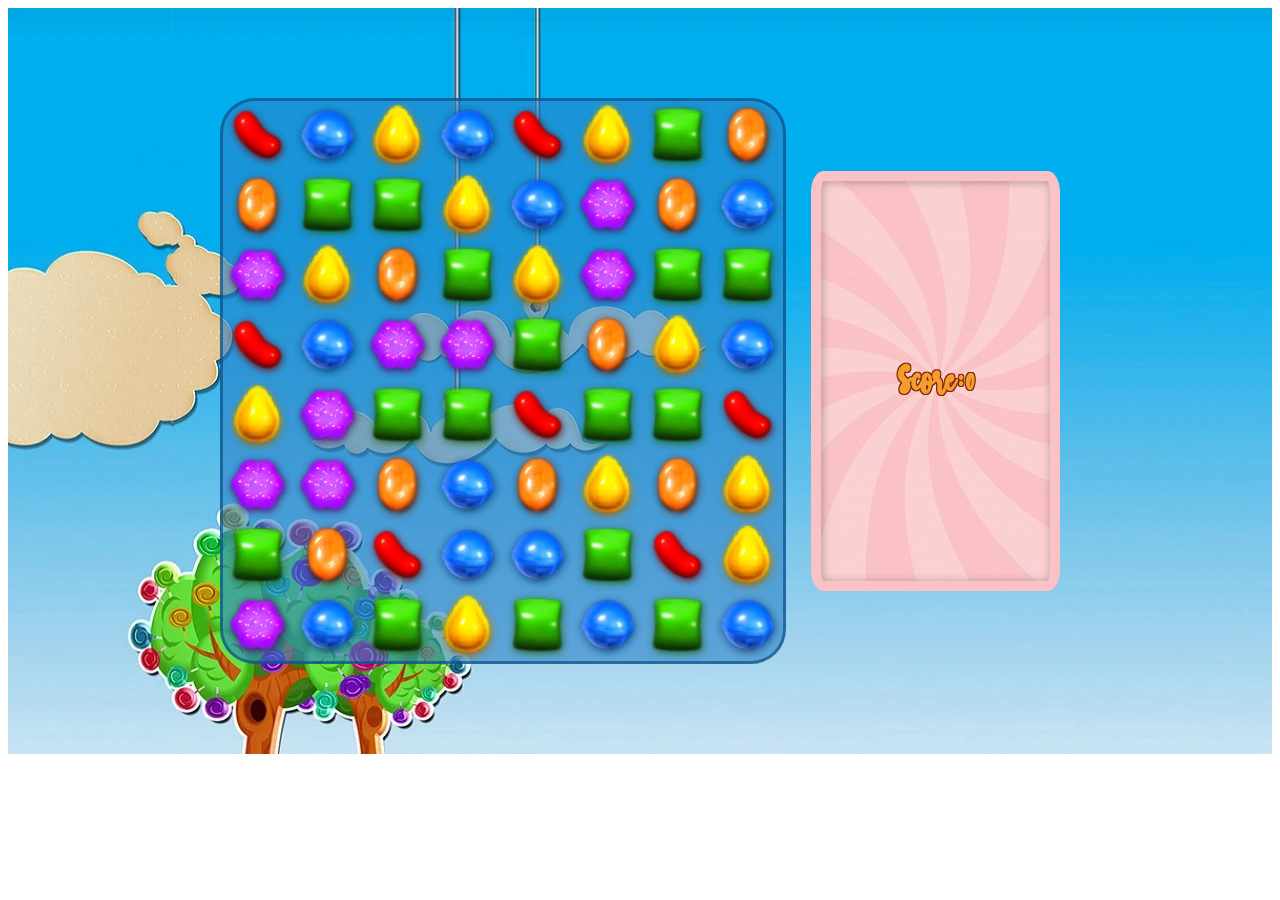
<file: index.html>
<!DOCTYPE html>
<html>
  <head>
    <meta charset="utf-8" />
    <meta http-equiv="X-UA-Compatible" content="IE=edge" />
    <title>Page Title</title>
    <meta name="viewport" content="width=device-width, initial-scale=1" />
    <link rel="stylesheet" type="text/css" media="screen" href="main.css" />
    <script src="main.js"></script>
  </head>
  <body>
    <div class="game">
      <div id="grid" class="grid"></div>
      <div class="score">
        <h1>Score:</h1>
        <h2 id="score">0</h2>
      </div>
    </div>
  </body>
</html>
</file>
<file: main.css>
@font-face {
  font-family: "Candy Crush Regular";
  font-style: normal;
  font-weight: normal;
  src: local("Candy Crush Regular"), url("CandyCrush-p7RAK.woff") format("woff");
}
.grid {
  height: 560px;
  width: 560px;
  background-color: rgba(44, 130, 201, 0.6);
  border: 3px solid rgba(4, 71, 126, 0.616);
  border-radius: 35px;
  display: flex;
  flex-wrap: wrap;
}
.grid div {
  height: 70px;
  width: 70px;
  background-color: transparent;
}
.score {
  min-width: 229px;
  min-height: 400px;
  background-image: url("./images/candyscore.png");
  border: 10px solid #fac2c5;
  border-radius: 5%;
  box-shadow: inset 1px 1px 10px rgba(49, 49, 49, 0.363);
  margin-left: 2vw;
  display: flex;
  justify-content: center;
  align-items: center;
  font-family: "Candy Crush Regular";
  color: #f69b2f;
  text-shadow: -1px -1px 0 #7c2800, 1px -1px 0 #7c2800, -1px 1px 0 #7c2800,
    1px 1px 0 #7c2800;
}
.game {
  background-image: url("./images/background.png");
  display: flex;
  justify-content: center;
  align-items: center;
  padding: 10vh;
}
</file>
